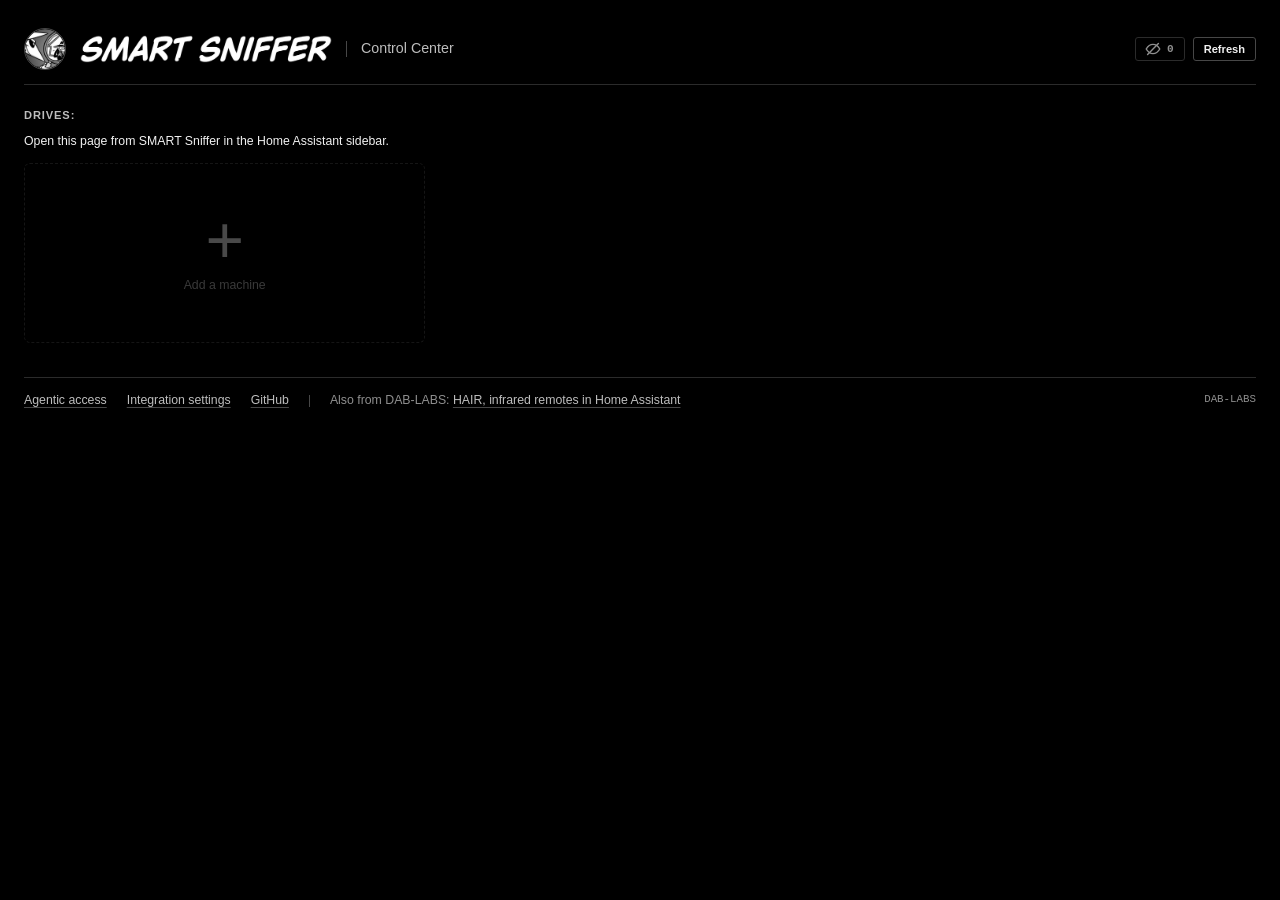
<file: custom_components/smart_sniffer/panel/index.html>
<!DOCTYPE html>
<html lang="en">
<head>
<meta charset="utf-8">
<meta name="viewport" content="width=device-width, initial-scale=1">
<title>SMART Sniffer Control Center</title>
<link rel="icon" href="data:image/svg+xml,%3Csvg xmlns='http://www.w3.org/2000/svg' viewBox='0 0 16 16'%3E%3Ccircle cx='6.5' cy='6.5' r='4.5' fill='none' stroke='%238f8f8f' stroke-width='1.8'/%3E%3Cpath d='M10 10l4.5 4.5' stroke='%238f8f8f' stroke-width='2' stroke-linecap='round'/%3E%3C/svg%3E">
<!-- The SMART Sniffer panel's page, framed by panel.js. Every file it loads
     carries the page's own ?v= (the integration version), so an update is
     never served from an old cache. The page is the HA App 0.3.1 Control
     Center; Tailwind is gone (the page used none of its classes). -->
<script>
(function () {
  var v = new URLSearchParams(window.location.search).get('v') || '';
  var q = v ? '?v=' + encodeURIComponent(v) : '';
  window.SS_PAGE_VERSION = v;
  var css = document.createElement('link');
  css.rel = 'stylesheet';
  css.href = 'cc.css' + q;
  document.head.appendChild(css);
  ['cc.js', 'alpine.min.js'].forEach(function (name) {
    var s = document.createElement('script');
    s.src = name + q;
    s.async = false;
    document.head.appendChild(s);
  });
}());
</script>
</head>
<body x-data="cc()">
<svg width="0" height="0" style="position:absolute" aria-hidden="true">
  <symbol id="lock" viewBox="0 0 12 14"><rect x="1.5" y="6.2" width="9" height="6.8" rx="1"/><path d="M3.7 6.2V4.3a2.3 2.3 0 0 1 4.6 0v1.9"/></symbol>
  <symbol id="exit" viewBox="0 0 14 14"><path d="M6.2 2.2H2.2v9.6h9.6V7.8"/><path d="M8.6 1.6h3.8v3.8M12.4 1.6 6.6 7.4"/></symbol>
  <symbol id="eye" viewBox="0 0 16 16"><path d="M1.2 8C3 4.9 5.3 3.4 8 3.4s5 1.5 6.8 4.6C13 11.1 10.7 12.6 8 12.6S3 11.1 1.2 8Z"/><circle cx="8" cy="8" r="2.1"/></symbol>
  <symbol id="eye-shut" viewBox="0 0 16 16"><path d="M1.2 8C3 4.9 5.3 3.4 8 3.4s5 1.5 6.8 4.6C13 11.1 10.7 12.6 8 12.6S3 11.1 1.2 8Z"/><path d="M2.6 13.4 13.4 2.6"/></symbol>
  <symbol id="trash" viewBox="0 0 16 16"><path d="M2.5 4.2h11M6.2 4.2V2.6h3.6v1.6M3.9 4.2l.7 9.2h6.8l.7-9.2M6.6 6.8v4.4M9.4 6.8v4.4"/></symbol>
  <symbol id="download" viewBox="0 0 16 16"><path d="M8 2.2v8M4.6 7.2 8 10.6l3.4-3.4M2.6 11.6v2h10.8v-2"/></symbol>
  <symbol id="replica-save" viewBox="0 0 16 16"><path d="M2.6 4.6v8.8h10.8V4.6"/><path d="M1.8 2.6h12.4v2H1.8z"/><path d="M8 6.6v4.8M5.6 9 8 11.4 10.4 9"/></symbol>
  <symbol id="grip" viewBox="0 0 10 16"><circle cx="3" cy="3" r="1.2"/><circle cx="7" cy="3" r="1.2"/><circle cx="3" cy="8" r="1.2"/><circle cx="7" cy="8" r="1.2"/><circle cx="3" cy="13" r="1.2"/><circle cx="7" cy="13" r="1.2"/></symbol>
  <symbol id="chevron" viewBox="0 0 20 12"><path d="M2 2l8 8 8-8"/></symbol>
  <symbol id="glass" viewBox="0 0 16 16"><circle cx="6.5" cy="6.5" r="4.5"/><path d="M10 10l4.5 4.5"/></symbol>
  <symbol id="adjust" viewBox="0 0 512 512" fill="currentColor"><path d="M461.913,72.348H283.78c-15.245-20.262-39.485-33.391-66.737-33.391c-27.252,0-51.492,13.129-66.737,33.391H50.087 C22.469,72.348,0,94.817,0,122.435c0,27.618,22.469,50.087,50.087,50.087h100.22c15.245,20.262,39.485,33.391,66.737,33.391 c27.252,0,51.492-13.129,66.737-33.391h178.133c27.618,0,50.087-22.469,50.087-50.087C512,94.817,489.531,72.348,461.913,72.348z M135.245,139.13H50.087c-9.206,0-16.696-7.49-16.696-16.696c0-9.206,7.49-16.696,16.696-16.696h85.158 c-1.1,5.396-1.68,10.979-1.68,16.696C133.565,128.151,134.145,133.734,135.245,139.13z M217.043,172.522 c-27.618,0-50.087-22.469-50.087-50.087c0-27.618,22.469-50.087,50.087-50.087c27.618,0,50.087,22.469,50.087,50.087 C267.13,150.053,244.661,172.522,217.043,172.522z M461.913,139.13H298.842c1.1-5.396,1.68-10.979,1.68-16.696 c0-5.717-0.58-11.3-1.68-16.696h163.071c9.206,0,16.696,7.49,16.696,16.696C478.609,131.641,471.119,139.13,461.913,139.13z"/><path d="M461.913,339.478h-77.959c-15.245-20.262-39.485-33.391-66.737-33.391c-27.252,0-51.492,13.129-66.737,33.391H50.087 C22.469,339.478,0,361.947,0,389.565c0,27.618,22.469,50.087,50.087,50.087H250.48c15.245,20.262,39.485,33.391,66.737,33.391 s51.492-13.129,66.737-33.391h77.959c27.618,0,50.087-22.469,50.087-50.087C512,361.947,489.531,339.478,461.913,339.478z M235.419,406.261H50.087c-9.206,0-16.696-7.49-16.696-16.696c0-9.206,7.49-16.696,16.696-16.696h185.332 c-1.1,5.396-1.68,10.979-1.68,16.696C233.739,395.282,234.319,400.865,235.419,406.261z M317.217,439.652 c-27.618,0-50.087-22.469-50.087-50.087c0-27.618,22.469-50.087,50.087-50.087s50.087,22.469,50.087,50.087 C367.304,417.183,344.835,439.652,317.217,439.652z M461.913,406.261h-62.897c1.1-5.396,1.68-10.979,1.68-16.696 c0-5.717-0.58-11.3-1.68-16.696h62.897c9.206,0,16.696,7.49,16.696,16.696C478.609,398.771,471.119,406.261,461.913,406.261z"/></symbol>
  <symbol id="copy" viewBox="0 0 16 16"><rect x="5.2" y="5.2" width="8.3" height="8.3" rx="1"/><path d="M10.8 5.2V3.5a1 1 0 0 0-1-1H3.5a1 1 0 0 0-1 1v6.3a1 1 0 0 0 1 1h1.7"/></symbol>
</svg>

<main class="page" x-show="view === 'cards'">
  <header class="app-head">
    <div class="brand">
      <img class="mark" src="img/mark.png" alt="" width="42" height="42" onerror="this.hidden=true;this.nextElementSibling.hidden=false">
      <svg class="mark glass" hidden aria-hidden="true"><use href="#glass"/></svg>
      <img class="wordmark" src="img/wordmark.png" alt="SMART Sniffer" width="252" height="27">
      <span class="page-name">Control Center</span>
    </div>
    <div class="head-side">
      <div class="versions"><span x-show="info && info.version">integration <b x-text="info && info.version"></b></span></div>
      <div class="head-tools">
        <button class="btn btn-sm eye-btn" type="button" :aria-pressed="showHidden ? 'true' : 'false'" :disabled="!hiddenCount && !showHidden" :aria-label="showHidden ? 'Hidden cards shown, ' + hiddenCount : hiddenCount + ' hidden, press to see them'" title="Hidden cards" @click="toggleShowHidden()"><svg class="eye-g" aria-hidden="true" x-show="!showHidden"><use href="#eye-shut"/></svg><svg class="eye-g" aria-hidden="true" x-show="showHidden" style="display:none"><use href="#eye"/></svg><span x-text="hiddenCount">0</span></button>
        <button class="btn btn-sm" type="button" @click="refresh()">Refresh</button>
      </div>
    </div>
  </header>
  <!-- The SMART Sniffer App's agent on this Home Assistant box, on one line:
       shown only when the App is here and its agent is a machine -->
  <template x-if="topAgent">
    <section class="agent-line" aria-label="The SMART Sniffer App's agent">
      <span class="sec-label al-name">HAOS SMART AGENT:</span>
      <span class="cp"><span class="cp-v mono" x-text="topAgent.addr"></span><button class="copy" type="button" aria-label="Copy the agent address" title="Copy" @click="copy($event, topAgent.addr, 'top:addr')"><svg aria-hidden="true"><use href="#copy"/></svg></button><small class="copied" role="status" x-show="ui.copied === 'top:addr'" x-text="ui.copiedText"></small></span>
      <template x-if="topAgent.mdns"><span class="cp al-mdns"><span class="cp-k">mDNS</span><span class="cp-v mono" x-text="topAgent.mdns"></span><button class="copy" type="button" aria-label="Copy the mDNS name" title="Copy" @click="copy($event, topAgent.mdns, 'top:mdns')"><svg aria-hidden="true"><use href="#copy"/></svg></button><small class="copied" role="status" x-show="ui.copied === 'top:mdns'" x-text="ui.copiedText"></small></span></template>
    </section>
  </template>
  <p class="sec-label sec-drives">DRIVES:</p>
  <p class="page-err" x-show="pageErr || hostsErr" x-text="pageErr || hostsErr" role="alert"></p>
  <template x-if="ui.pop"><div class="numpop" role="dialog" aria-label="Exact value" :style="popStyle(ui.pop)"><span class="cp-v mono" x-text="ui.pop.text"></span><button class="copy" type="button" aria-label="Copy" title="Copy" @click="copy($event, ui.pop.copy, 'pop')"><svg aria-hidden="true"><use href="#copy"/></svg></button><small class="copied" role="status" x-show="ui.copied === 'pop'" x-text="ui.copiedText"></small></div></template>
  <p class="toast" x-show="ui.toast" role="status"><span x-text="ui.toast"></span><template x-if="ui.toastSub"><span class="toast-sub" x-text="' ' + ui.toastSub"></span></template><template x-if="ui.toastAct"><button class="btn btn-sm toast-act" type="button" @click="toastGo()" x-text="ui.toastAct.label"></button></template></p>
  <template x-if="movedNote">
    <p class="ha-notice moved-note" role="note"><span>Replicas moved into the integration. Create them again from + &gt; Replica.</span><button class="notice-x" type="button" aria-label="Dismiss" title="Dismiss" @click="dismissMovedNote()">&times;</button></p>
  </template>
  <template x-if="importNote">
    <div class="ha-notice import-note" role="note">
      <div class="imp-body">
        <span x-text="importText(importNote)"></span>
        <template x-if="(importNote.skipped || []).length"><button class="btn btn-sm imp-show" type="button" :aria-expanded="importShow ? 'true' : 'false'" @click="importShow = !importShow" x-text="importShow ? 'Hide' : 'Show'"></button></template>
        <template x-if="importShow && (importNote.skipped || []).length">
          <ul class="imp-skipped">
            <template x-for="s in importNote.skipped" :key="s.item_id">
              <li><span class="mono dim" x-text="importReason(s)"></span><button class="btn btn-sm" type="button" :aria-label="'Discard ' + s.address + ':' + s.port" @click="discardImport(s)">Discard</button></li>
            </template>
          </ul>
        </template>
      </div>
      <button class="notice-x" type="button" aria-label="Dismiss" title="Dismiss" @click="dismissImportNote()">&times;</button>
    </div>
  </template>
  <template x-if="noMachines">
    <p class="empty-line">No machines yet. Add one with the + card.</p>
  </template>
  <template x-if="noMachines && appNote">
    <p class="ha-notice app-note" role="note"><span>Monitoring the drives in this Home Assistant box? <a :href="appNoteHref" target="_blank" rel="noopener" @click="openAppStore($event)">Install the SMART Sniffer App.</a></span><button class="notice-x" type="button" aria-label="Dismiss" title="Dismiss" @click="dismissAppNote()">&times;</button></p>
  </template>

  <!-- ═══ One grid: a card per drive, pool or filesystem, then + ═══ -->
  <div class="grid" :class="{ dragging: !!drag }">
    <template x-for="c in shownCards" :key="c.id">
      <article class="card" :class="cardClass(c)" :data-card="c.id" :aria-label="pill(c) + ', ' + title(c)">
        <div class="c-head">
          <button class="grip" type="button" :aria-label="'Move ' + title(c) + '. Arrow keys move it one place.'" title="Drag to move" @pointerdown="gripDown($event, c)" @keydown="gripKey($event, c)" @contextmenu.prevent><svg aria-hidden="true"><use href="#grip"/></svg></button>
          <div class="c-name">
            <template x-if="!renaming(c, 'title')"><h3 class="c-title"><template x-if="canRename(c)"><span class="t-name" tabindex="0" role="button" :aria-label="title(c) + '. Rename: Enter or F2'" x-text="title(c)" @click="startRename(c, 'title', $event)" @keydown="nameKey($event, c, 'title')"></span></template><template x-if="!canRename(c)"><span x-text="title(c)"></span></template></h3></template>
            <template x-if="renaming(c, 'title')"><span class="name-box" :style="'min-height:' + ui.rename.h + 'px'"><input class="name-in c-title" type="text" maxlength="100" spellcheck="false" autocomplete="off" :aria-label="'Name of ' + baseTitle(c) + '. Enter saves, Esc cancels, empty restores the original.'" :placeholder="baseTitle(c)" x-model="ui.rename.value" @mousedown="renameDown($event)" @keydown="renameKey($event)" @blur="finishRename(true)"></span></template>
          </div>
          <div class="c-tags">
            <span class="exit-slot">
              <template x-if="glyph(c).kind === 'blue'"><a class="exit" :href="glyph(c).href" target="_top" aria-label="Open in Home Assistant" title="Open in Home Assistant"><svg aria-hidden="true"><use href="#exit"/></svg></a></template>
              <template x-if="glyph(c).kind === 'grey'"><button class="exit add" type="button" :aria-expanded="asking(c) ? 'true' : 'false'" aria-label="Create sensors and alerts" title="Create sensors and alerts" @click="askAdd(c)"><svg aria-hidden="true"><use href="#exit"/></svg></button></template>
            </span>
            <template x-if="!renaming(c, 'pill')"><span class="pill" :class="{ 'pill-ed': canRenameHost(c), 'pill-ghost': isReplica(c) }" :tabindex="canRenameHost(c) ? 0 : null" :role="canRenameHost(c) ? 'button' : null" :aria-label="canRenameHost(c) ? 'Machine ' + machine(c) + '. Rename: Enter or F2' : null" x-text="pill(c)" @click="startRename(c, 'pill', $event)" @keydown="nameKey($event, c, 'pill')"></span></template>
            <template x-if="renaming(c, 'pill')"><span class="pill pill-ed pill-edit" :style="'width:' + ui.rename.w + 'px'"><input class="name-in" type="text" maxlength="100" spellcheck="false" autocomplete="off" :aria-label="'Name of this machine. Enter saves, Esc cancels, empty restores the original.'" x-model="ui.rename.value" @mousedown="renameDown($event)" @keydown="renameKey($event)" @blur="finishRename(true)"></span></template>
          </div>
        </div>
        <template x-if="asking(c)">
          <div class="ask" role="group" :aria-label="ui.confirm.guide ? 'Install the integration' : 'Confirm'">
            <template x-if="!ui.confirm.guide">
              <div class="ask-body"><b class="ask-title" x-text="ui.confirm.text"></b><span class="ask-line" x-text="ui.confirm.line"></span><span class="ask-btns"><button class="btn btn-sm btn-primary" type="button" :disabled="ui.confirm.busy" @click="confirmAdd()">Create</button><button class="btn btn-sm btn-quiet" type="button" @click="closeConfirm()">Cancel</button></span><span class="ask-err" x-show="ui.confirm.err" x-text="ui.confirm.err"></span></div>
            </template>
            <template x-if="ui.confirm.guide">
              <div class="ask-body"><b class="ask-title">Sensors and alerts need the SMART Sniffer integration</b><ol class="ask-steps"><li><span x-text="guideSteps().first"></span> <a :href="guideSteps().href" target="_blank" rel="noopener" x-text="guideSteps().link"></a></li><li>Restart Home Assistant.</li><li>Come back here and click again.</li></ol><span class="ask-btns"><button class="btn btn-sm btn-quiet" type="button" @click="closeConfirm()">Close</button></span></div>
            </template>
          </div>
        </template>
        <div class="c-where"><template x-for="(w, i) in where(c)" :key="i"><span x-text="w"></span></template></div>
        <template x-if="vitals(c).length">
          <div class="c-vitals"><template x-for="(v, i) in vitals(c)" :key="i"><span x-text="v"></span></template></div>
        </template>
        <!-- A drive's stat row: a tiny label over each value, hairlines
             between; a value the drive does not report is left out. -->
        <template x-if="stats(c).length">
          <div class="c-stats"><dl class="st-row"><template x-for="v in stats(c)" :key="v.k"><div class="st-t"><dt class="st-k" x-text="v.k"></dt><dd class="st-v"><template x-if="!v.x"><span><span x-text="v.n"></span><i x-text="v.u"></i></span></template><template x-if="v.x"><span class="bign" role="button" tabindex="0" :title="v.x" :aria-label="v.k + ' ' + v.n + v.u + ', ' + v.x" @click="showExact($event, v.x)" @keydown.enter.prevent="showExact($event, v.x)" @keydown.space.prevent="showExact($event, v.x)"><span x-text="v.n"></span><i x-text="v.u"></i></span></template></dd></div></template></dl></div>
        </template>

        <!-- Disk space: one bar per filesystem, up to three -->
        <template x-if="spaces(c).length">
          <div class="space">
            <template x-for="f in spaceShown(c)" :key="f.id || f.mountpoint">
              <div class="sp-row" :class="spaceStep(f)" :data-pct="pct(f)">
                <span class="sp-mount" x-text="f.mountpoint" :title="f.mountpoint"></span>
                <span class="sp-bar" role="img" :aria-label="f.mountpoint + ', ' + (f.status === 'unavailable' ? 'not mounted' : pct(f) + '% used')"><i :style="'width:' + spaceFill(f) + '%'"><b x-text="spaceInside(f)"></b></i></span>
                <span class="sp-text" x-text="spaceText(f)"></span>
              </div>
            </template>
            <template x-if="spaceMore(c)"><div class="sp-more" x-text="'and ' + spaceMore(c) + ' more'"></div></template>
          </div>
        </template>

        <!-- The health box: one frame in the state colour around the health
             line and its chevron, the first three problem rows closed, and
             all of Details open. Nothing in it scrolls. It sits at the
             bottom of the card, on the footer rule; spare height goes above. -->
        <template x-if="health(c) && c.kind !== 'down'">
          <div class="hwrap"><div class="hbox" :class="health(c)">
            <div class="c-health">
              <template x-if="health(c) === 'attention'"><span class="h-att">Attention</span></template>
              <template x-if="health(c) === 'attention' && failed(c)"><span class="h-fail">Health <b>FAILED</b></span></template>
              <template x-if="health(c) === 'maybe'"><span class="h-maybe">Maybe</span></template>
              <template x-if="health(c) === 'ok'"><span class="h-ok">Health OK</span></template>
              <template x-if="health(c) === 'unknown' && !replicaMissing(c)"><span class="h-unk"><span class="ghost-dot" aria-hidden="true"></span>Health not known</span></template>
              <template x-if="replicaMissing(c)"><span class="h-unk h-missing" x-text="missingText"></span></template>
              <template x-if="isOpen(c) && canTune(c)">
                <button class="tune" type="button" :aria-pressed="thrEditing(c) ? 'true' : 'false'" :aria-busy="thrWaiting(c) ? 'true' : null" :style="thrWaiting(c) ? 'opacity: 0.5' : null" :aria-label="thrEditing(c) ? 'Stop editing thresholds' : 'Edit thresholds'" title="Thresholds" @mousedown.prevent="$el.blur()" @click="toggleThr(c)"><svg aria-hidden="true"><use href="#adjust"/></svg></button>
              </template>
              <template x-if="hasDetails(c)">
                <button class="chev" :class="health(c)" type="button" :aria-expanded="isOpen(c) ? 'true' : 'false'" :aria-label="isOpen(c) ? 'Hide details' : 'Details'" title="Details" @mousedown.prevent="$el.blur()" @click="toggleOpen(c)"><svg aria-hidden="true"><use href="#chevron"/></svg></button>
              </template>
            </div>
            <template x-if="unsupportedNote(c) && !isOpen(c)"><p class="c-note">The agent can see this drive, but it gives no SMART health data to watch.</p></template>
            <template x-if="c.kind === 'pool' && vanished(c.it)"><p class="c-note">Not served to Home Assistant, which reports this pool as missing.</p></template>
            <template x-if="!isOpen(c) && problems(c).length">
              <div class="pw">
                <template x-for="p in problems(c).slice(0, 3)" :key="p.key">
                  <div class="pw-row" :class="p.mark"><span class="pw-label"><span class="lb" x-text="p.label"></span><template x-if="p.note"><small x-text="' (' + p.note + ')'"></small></template></span><span class="pw-val" x-text="p.value"></span></div>
                </template>
                <template x-if="problems(c).length > 3"><button class="pw-more" type="button" :aria-label="'and ' + (problems(c).length - 3) + ' more. Details'" @click="toggleOpen(c)" x-text="'and ' + (problems(c).length - 3) + ' more'"></button></template>
              </div>
            </template>
            <template x-if="isOpen(c) && c.kind === 'drive'">
              <div class="details">
                <template x-if="unsupportedNote(c)"><p class="c-note">The agent can see this drive, but it gives no SMART health data to watch.</p></template>
                <!-- What the drive is: model, serial, firmware, capacity,
                     interface; a field it does not report is left out. Model,
                     serial and firmware, like Host and Port below, open the
                     big numbers' popover with the full value and Copy. The
                     serial shows masked to its last 4 characters (v1.0). -->
                <template x-if="ident(c).length">
                  <dl class="kv ident">
                    <template x-for="f in ident(c)" :key="f.k">
                      <div><dt><span class="lb" x-text="f.k"></span></dt><dd>
                        <template x-if="f.t"><span class="v"><span class="bign txt" :class="{ masked: f.m }" role="button" tabindex="0" :aria-label="f.m ? f.k + ', masked: ' + f.m + '. Show' : f.k + ' ' + f.v" x-text="f.m || f.v" @click="showExact($event, f.v, f.v)" @keydown.enter.prevent="showExact($event, f.v, f.v)" @keydown.space.prevent="showExact($event, f.v, f.v)"></span></span></template>
                        <template x-if="!f.t && !f.x"><span class="v" x-text="f.v"></span></template>
                        <template x-if="!f.t && f.x"><span class="v"><span class="bign" role="button" tabindex="0" :title="f.x" :aria-label="f.v + ', ' + f.x" x-text="f.v" @click="showExact($event, f.x)" @keydown.enter.prevent="showExact($event, f.x)" @keydown.space.prevent="showExact($event, f.x)"></span></span></template>
                      </dd></div>
                    </template>
                  </dl>
                </template>
                <template x-if="connect(c)">
                  <div class="conn" role="group" aria-label="Connect by hand">
                    <span class="conn-h">Connect by hand</span>
                    <template x-for="f in connect(c).fields" :key="f.k">
                      <span class="cp"><span class="cp-k" x-text="f.k"></span><span class="cp-v mono bign txt" role="button" tabindex="0" :aria-label="f.k + ' ' + f.v" x-text="f.v" @click="showExact($event, f.v, f.v)" @keydown.enter.prevent="showExact($event, f.v, f.v)" @keydown.space.prevent="showExact($event, f.v, f.v)"></span></span>
                    </template>
                    <template x-if="connect(c).password"><p class="conn-note">This agent wants its password (the token: line in its config)</p></template>
                  </div>
                </template>
                <template x-if="spaces(c).length">
                  <div class="fs-list">
                    <template x-for="f in spaces(c)" :key="f.id || f.mountpoint">
                      <div class="fs-line"><span><span class="mono" x-text="f.mountpoint"></span> <small x-text="f.fstype"></small></span><span class="fs-used" x-text="spaceUsed(f)"></span></div>
                    </template>
                  </div>
                </template>
                <!-- One table: the attributes (or the NVMe health log, or the
                     watched rows), flagged rows in the state colour, notes muted
                     after the name. -->
                <template x-if="thrShown(c)">
                  <div class="thr" role="group" aria-label="Thresholds">
                    <template x-if="thrRows(c).length">
                      <div class="table-wrap">
                        <table class="attrs thr-t">
                          <thead><tr><th class="nm">Watched</th><th class="num">Now</th><th class="num">Alert above</th><th class="num">Default</th></tr></thead>
                          <tbody>
                            <template x-for="l in thrRows(c)" :key="l.label">
                              <tr :class="thrMark(c, l)">
                                <td class="nm"><span class="lb" x-text="l.name"></span><template x-if="l.compare !== 'gt'"><small x-text="' (' + thrWord(l) + ')'"></small></template></td>
                                <td class="num" x-text="thrReading(l)"></td>
                                <td class="num"><input class="input thr-in" :class="thrPending(l) && 'pending'" inputmode="numeric" autocomplete="off" :value="thrS.values[l.label]" :aria-label="'Threshold of ' + l.name + ', ' + thrWord(l)" @input="thrSet(l.label, $event.target.value)" @keydown.enter="thrSave(c)"></td>
                                <td class="num def" x-text="l.default + (l.unit || '')"></td>
                              </tr>
                            </template>
                          </tbody>
                        </table>
                      </div>
                    </template>
                    <template x-if="repRawRows(c).length">
                      <div class="table-wrap rep-raw">
                        <table class="attrs thr-t">
                          <thead><tr><th class="nm">Replica reading</th><th class="num">Raw value</th></tr></thead>
                          <tbody>
                            <template x-for="r in repRawRows(c)" :key="r.key">
                              <tr>
                                <td class="nm"><span class="lb"><template x-for="(w, wi) in nameParts(r.name)" :key="wi"><span><span x-text="w"></span><wbr></span></template></span></td>
                                <td class="num"><input class="input thr-in rep-in" :class="repRawPending(r) && 'pending'" inputmode="numeric" autocomplete="off" :value="repRawText(r)" :aria-label="'Raw value of ' + r.name" @input="repRawSet(r, $event.target.value)" @keydown.enter="thrSave(c)"></td>
                              </tr>
                            </template>
                          </tbody>
                        </table>
                        <p class="thr-where">Readings are saved into your own copy of this replica file.</p>
                      </div>
                    </template>
                    <template x-if="thrS.data"><div class="thr-foot"><p class="thr-where" x-text="thrWhere()"></p><span class="thr-pending" x-text="thrAnyPending(c) ? 'Not saved yet' : ''"></span></div></template>
                    <p class="thr-err" role="alert" x-show="thrS.err" x-text="thrS.err"></p>
                    <div class="thr-btns">
                      <span class="thr-l">
                        <button class="btn btn-sm" type="button" :disabled="!thrS.data || thrS.busy || !thrFlagged(c).length" @click="thrAccept(c)">Accept current readings</button>
                        <button class="btn btn-sm" type="button" :disabled="!thrS.data || thrS.busy" @click="thrReset()">Reset to defaults</button>
                      </span>
                      <span class="thr-r">
                        <button class="btn btn-sm btn-quiet" type="button" @click="ui.thr = null">Cancel</button>
                        <button class="btn btn-sm btn-primary" type="button" :disabled="!thrS.data || thrS.busy" @click="thrSave(c)">Save</button>
                      </span>
                    </div>
                  </div>
                </template>
                <template x-if="!thrShown(c) && detailTable(c.it).rows.length">
                  <div class="table-wrap">
                    <table class="attrs" :class="detailTable(c.it).kind">
                      <thead>
                        <template x-if="detailTable(c.it).kind === 'ata'"><tr><th class="num c-id">ID</th><th class="nm">Name</th><th class="num c-val" title="The maker&#39;s health score for this attribute, counting down from new">Value</th><th class="num c-worst" title="The lowest that score has been">Worst</th><th class="num c-thresh" title="The maker&#39;s failure point for that score">Thresh</th><th class="num c-raw" title="The real count or reading. Alerts use this">Raw</th></tr></template>
                        <template x-if="detailTable(c.it).kind !== 'ata'"><tr><th class="nm">Name</th><th class="num c-raw" title="The real count or reading. Alerts use this">Value</th></tr></template>
                      </thead>
                      <tbody>
                        <template x-for="a in detailTable(c.it).rows" :key="a.key">
                          <tr :class="a.mark">
                            <template x-if="detailTable(c.it).kind === 'ata'"><td class="num c-id" x-text="a.id"></td></template>
                            <td class="nm" :title="a.name"><span class="lb"><template x-for="(w, wi) in nameParts(a.name)" :key="wi"><span><span x-text="w"></span><wbr></span></template></span><template x-if="a.note"><small x-text="' (' + a.note + ')'"></small></template></td>
                            <template x-if="detailTable(c.it).kind === 'ata'"><td class="num c-val" x-text="a.value"></td></template>
                            <template x-if="detailTable(c.it).kind === 'ata'"><td class="num c-worst" x-text="a.worst"></td></template>
                            <template x-if="detailTable(c.it).kind === 'ata'"><td class="num c-thresh" x-text="a.thresh"></td></template>
                            <td class="num c-raw"><template x-if="a.missing"><span class="na" x-text="a.gap"></span></template><template x-if="!a.missing && !a.exact"><span :class="{ long: String(a.disp).length > 20 }" x-text="a.disp"></span></template><template x-if="!a.missing && a.exact"><span class="bign" role="button" tabindex="0" :title="a.exact" :aria-label="a.disp + ', ' + a.exact" x-text="a.disp" @click="showExact($event, a.exact)" @keydown.enter.prevent="showExact($event, a.exact)" @keydown.space.prevent="showExact($event, a.exact)"></span></template></td>
                          </tr>
                        </template>
                      </tbody>
                    </table>
                  </div>
                </template>
                <!-- Device Statistics: the drive's own statistics log (ATA),
                     when the agent read it, in the attribute table's style. -->
                <template x-if="!thrShown(c) && devstatTable(c.it).length">
                  <div class="devstat">
                    <h4 class="sub-h">Device Statistics</h4>
                    <div class="table-wrap">
                      <table class="attrs devstat-t" aria-label="Device Statistics">
                        <thead><tr><th class="nm">Name</th><th class="num c-raw">Value</th></tr></thead>
                        <tbody>
                          <template x-for="a in devstatTable(c.it)" :key="a.key">
                            <tr :class="a.mark">
                              <td class="nm" :title="a.title"><span class="lb" x-text="a.name"></span><template x-if="a.note"><small x-text="' (' + a.note + ')'"></small></template></td>
                              <td class="num c-raw"><template x-if="!a.exact"><span x-text="a.disp"></span></template><template x-if="a.exact"><span class="bign" role="button" tabindex="0" :title="a.exact" :aria-label="a.disp + ', ' + a.exact" x-text="a.disp" @click="showExact($event, a.exact)" @keydown.enter.prevent="showExact($event, a.exact)" @keydown.space.prevent="showExact($event, a.exact)"></span></template></td>
                            </tr>
                          </template>
                        </tbody>
                      </table>
                    </div>
                  </div>
                </template>
              </div>
            </template>
            <template x-if="isOpen(c) && c.kind === 'pool'">
              <div class="details">
                <template x-if="renamed(c)"><p class="c-model" x-text="modelLine(c)"></p></template>
                <template x-if="connect(c)">
                  <div class="conn" role="group" aria-label="Connect by hand">
                    <span class="conn-h">Connect by hand</span>
                    <template x-for="f in connect(c).fields" :key="f.k">
                      <span class="cp"><span class="cp-k" x-text="f.k"></span><span class="cp-v mono bign txt" role="button" tabindex="0" :aria-label="f.k + ' ' + f.v" x-text="f.v" @click="showExact($event, f.v, f.v)" @keydown.enter.prevent="showExact($event, f.v, f.v)" @keydown.space.prevent="showExact($event, f.v, f.v)"></span></span>
                    </template>
                    <template x-if="connect(c).password"><p class="conn-note">This agent wants its password (the token: line in its config)</p></template>
                  </div>
                </template>
                <template x-if="poolDisks(c.it).length">
                  <div class="table-wrap">
                    <table class="attrs" :aria-label="'Disks in pool ' + c.it.pool.name">
                      <thead><tr><th>Disk</th><th>State</th><th class="num">Read</th><th class="num">Write</th><th class="num">Cksum</th></tr></thead>
                      <tbody>
                        <template x-for="d in poolDisks(c.it)" :key="d.name">
                          <tr :class="d.bad ? 'crit' : ''"><td x-text="d.name"></td><td x-text="d.state"></td><td class="num" x-text="d.read"></td><td class="num" x-text="d.write"></td><td class="num" x-text="d.cksum"></td></tr>
                        </template>
                      </tbody>
                    </table>
                  </div>
                </template>
                <p class="c-note" x-show="poolFoot(c.it)" x-text="poolFoot(c.it)"></p>
                <template x-if="spaces(c).length">
                  <div class="fs-list">
                    <template x-for="f in spaces(c)" :key="f.id || f.mountpoint">
                      <div class="fs-line"><span><span class="mono" x-text="f.mountpoint"></span> <small x-text="f.fstype"></small></span><span class="fs-used" x-text="spaceUsed(f)"></span></div>
                    </template>
                  </div>
                </template>
              </div>
            </template>
          </div></div>
        </template>
        <!-- This app's agent not answering: the health line alone, unframed -->
        <template x-if="c.kind === 'down'">
          <div class="c-health"><span class="h-unk"><span class="ghost-dot" aria-hidden="true"></span>Health not known</span></div>
        </template>

        <!-- A field agent with nothing to show yet, and this app's agent down -->
        <template x-if="c.kind === 'machine'">
          <div class="m-body">
            <template x-if="machineText(c)"><p class="m-msg" x-text="machineText(c)"></p></template>
            <template x-if="pending(c.h)">
              <div>
                <p class="m-msg" x-show="!pwRefused(c.h)"><b>This agent wants a password.</b></p>
                <p class="m-msg" x-show="pwRefused(c.h)"><b>That password was refused.</b> Check it and try again.</p>
                <p class="m-msg" x-show="pwMessage(c.h)" x-text="pwMessage(c.h)"></p>
                <div class="pass">
                  <input class="input" :class="{ bad: pwRefused(c.h) }" type="password" placeholder="password" aria-label="Agent password" autocomplete="off" x-model="ui.pw[c.h.id]" @keydown.enter="authenticate(c.h)">
                  <button class="btn btn-sm btn-primary" type="button" :disabled="!!ui.busy['pw:' + c.h.id]" @click="authenticate(c.h)">Authenticate</button>
                </div>
                <p class="pass-help">It is the <span class="mono">token:</span> line in the agent's config file on that machine.</p>
              </div>
            </template>
          </div>
        </template>
        <template x-if="c.kind === 'loading'">
          <div class="m-body"><p class="m-msg">Reading this machine's drives.</p></div>
        </template>

        <div class="c-spacer"></div>
        <div class="c-foot">
          <span class="seen" x-text="lastSeen(c)"></span>
          <span class="act-note" x-show="footNote(c)" x-text="footNote(c)"></span>
          <span class="icons">
            <template x-if="canSave(c)"><button class="icon" type="button" aria-label="Save as replica" title="Save as replica" :disabled="!!ui.busy['sv:' + c.id]" @click="saveReplica(c)"><svg aria-hidden="true"><use href="#replica-save"/></svg></button></template>
            <template x-if="canDownload(c)"><button class="icon" type="button" aria-label="Download as a file" title="Download as a file" @click="download(c)"><svg aria-hidden="true"><use href="#download"/></svg></button></template>
            <template x-if="canHide(c) && !isHidden(c)"><button class="icon" type="button" aria-label="Hide this card" title="Hide this card" @click="setHidden(c, true)"><svg aria-hidden="true"><use href="#eye"/></svg></button></template>
            <template x-if="canHide(c) && isHidden(c)"><button class="icon" type="button" aria-label="Hidden. Show this card again" title="Hidden, click to show it again" @click="setHidden(c, false)"><svg aria-hidden="true"><use href="#eye-shut"/></svg></button></template>
            <template x-if="canRemove(c)"><span class="rm-set" :class="{ pair: armedHa(c) }" :role="armedHa(c) ? 'group' : null" :aria-label="armedHa(c) ? removeText(c) : null" @pointerleave="$event.pointerType === 'mouse' && disarm(c)" @focusout="rmFocusOut(c, $event)" @keydown.escape="disarm(c)"><span class="rm-pair"><template x-if="armedHa(c)"><button class="icon armed rm-ha" type="button" :disabled="ui.arm.busy" @click="confirmRemove(c, ui.arm.ha)" x-text="haRemoveText()"></button></template><button class="icon trash" :class="{ armed: armed(c) }" type="button" :aria-label="armedHa(c) ? 'Remove here, from this page only' : armed(c) ? armedLabel(c) : 'Remove this card'" :title="armed(c) ? '' : 'Remove'" :disabled="armed(c) && ui.arm.busy" @click="trashClick(c)"><svg aria-hidden="true"><use href="#trash"/></svg><span class="rm-word" x-text="armedHa(c) ? 'Remove here' : 'Remove?'">Remove?</span></button></span></span></template>
          </span>
        </div>
      </article>
    </template>

    <!-- The + card: one for the page, always last, never dragged. -->
    <template x-if="!add.open">
      <button class="card ghost" type="button" aria-expanded="false" @click="openAdd()">
        <span class="plus" aria-hidden="true">+</span>
        <span class="ghost-sub" x-text="info && info.replica ? 'Add a machine, or a replica for testing' : 'Add a machine'">Add a machine</span>
      </button>
    </template>
    <template x-if="add.open">
      <div class="card ghost-open" :class="{ wide: ui.cols >= 3 }" role="region" aria-label="Add">
        <div class="add-head"><button class="plus-close" type="button" aria-label="Close" title="Close" aria-expanded="true" @click="closeAdd()">+</button><h3>Add</h3></div>

        <div class="add-body">
        <div class="add-main">
        <section class="area area-net" aria-label="Network">
          <h4>Network</h4>
          <div class="add-line">
            <span class="pair"><span class="lbl net">Network:</span><input class="input" x-model="add.block" @input="fieldsChanged()" @keydown.enter="scan()" aria-label="Network block" spellcheck="false" autocomplete="off"></span>
            <span class="pair"><span class="lbl">Port</span><input class="input port" x-model="add.port" @input="fieldsChanged()" @keydown.enter="scan()" aria-label="Port" inputmode="numeric" autocomplete="off"></span>
            <button class="btn btn-sm" type="button" @click="scan()" x-text="scanLabel"></button>
            <template x-if="add.scan">
              <span class="scan-prog" role="status"><span class="bar" aria-hidden="true"><i :style="'width:' + scanPct + '%'"></i></span><span class="scan-of" x-show="add.scan.state === 'running'" x-text="num(add.scan.probed) + ' of ' + num(add.scan.total)"></span><span class="found"><b x-text="foundCount"></b><small>new<span class="found-old" x-show="addedCount" x-text="', ' + num(addedCount) + ' already added'"></span></small></span></span>
            </template>
            <template x-if="add.wide">
              <span class="scan-wide" role="alert"><span x-text="'That is ' + num(add.wide.addresses) + ' addresses.'"></span><button class="btn btn-sm" type="button" @click="useSuggest()" x-text="'Use ' + add.wide.suggest"></button></span>
            </template>
          </div>
          <template x-if="add.error"><p class="scan-none" role="alert" x-text="add.error"></p></template>
          <template x-if="pickRows.length">
            <div class="pick" role="group" aria-label="Agents that answered">
              <div class="pick-head"><span></span><span>Host</span><span>Address</span><span>Agent</span><span>Drives</span><span></span></div>
              <template x-for="r in pickRows" :key="r.id">
                <label class="pick-row" :data-id="r.id" :class="{ on: !r.added && add.ticks[r.id], done: r.added }"><input class="tick" type="checkbox" :checked="!r.added && !!add.ticks[r.id]" :disabled="r.added" @change="add.ticks[r.id] = $event.target.checked"><span class="h" x-text="r.added ? r.hostname + ', already added' : r.hostname"></span><span class="a" x-text="r.address + ':' + r.port"></span><span class="v" x-text="r.version ? 'agent ' + r.version : ''"></span><span class="d" x-text="driveCount(r.drives)"></span><span class="k"><template x-if="r.auth === 'password'"><svg class="lock" role="img" aria-label="wants a password"><use href="#lock"/></svg></template></span></label>
              </template>
            </div>
          </template>
          <template x-if="netNone">
            <p class="scan-none">Home Assistant has found no other agent on the network.</p>
          </template>
          <template x-if="scanNone && !pickRows.length">
            <p class="scan-none">None answered on <span class="mono" x-text="add.scan.block"></span>, port <span class="mono" x-text="add.scan.port"></span>.</p>
          </template>
        </section>

        <section class="area" aria-label="Add by hand">
          <h4>Add by hand</h4>
          <div class="add-line">
            <span class="pair"><span class="lbl">Host or IP</span><input class="input host" placeholder="nas.lan or 10.0.20.14" aria-label="Host or IP" x-model="add.manualHost" @keydown.enter="check()" spellcheck="false" autocomplete="off"></span>
            <span class="pair"><span class="lbl">Port</span><input class="input port" x-model="add.manualPort" aria-label="Port" inputmode="numeric" autocomplete="off"></span>
            <button class="btn btn-sm" type="button" :disabled="add.checking" @click="check()">Check</button>
          </div>
          <p class="check-msg" :class="{ muted: add.checkMsg && add.checkMsg.muted }" role="status" x-show="add.checkMsg" x-text="add.checkMsg ? add.checkMsg.text : ''"></p>
          <p class="area-help" x-show="!add.checkMsg">A machine found here joins the Network list, ticked.</p>
        </section>
        </div>

        <template x-if="info && info.replica"><section class="area area-replica" aria-label="Replica">
          <h4>Replica</h4>
          <p class="area-help rep-lead">Test drives for trying alerts and automations. They appear under one Replica machine.</p>
          <template x-for="g in repGroups" :key="g.key">
            <div class="rep-group">
              <p class="rep-gh" x-text="g.title"></p>
              <div class="replica-pick" role="group" :aria-label="g.title">
                <template x-for="f in g.files" :key="f.id">
                  <div class="rep-row" :data-file="f.id">
                    <label :class="{ on: add.repTicks[f.id], off: !repTickable(f) }" :title="f.valid ? f.description : f.error"><input class="tick" type="checkbox" :checked="!!add.repTicks[f.id]" :disabled="!repTickable(f)" @change="add.repTicks[f.id] = $event.target.checked"><span class="rep-name" x-text="f.name"></span><span class="rep-kind" x-text="repKind(f)"></span></label>
                    <template x-if="canDeleteFile(f)"><button class="icon trash rep-del" :class="{ armed: repArmed(f) }" type="button" :aria-label="repArmed(f) ? 'Delete ' + f.name + '? Click again to delete it' : 'Delete ' + f.name" :title="repArmed(f) ? '' : 'Delete this file'" :disabled="repArmed(f) && add.repDel.busy" @click="repTrash(f)" @pointerleave="$event.pointerType === 'mouse' && repDisarm(f)" @blur="repDisarm(f)" @keydown.escape="repDisarm(f)"><svg aria-hidden="true"><use href="#trash"/></svg><span class="rm-word">Delete?</span></button></template>
                  </div>
                </template>
                <template x-if="add.repDel && add.repDel.err && g.files.some((f) => f.id === add.repDel.id)">
                  <p class="rep-ask-err" role="alert" x-text="add.repDel.err"></p>
                </template>
              </div>
            </div>
          </template>
          <template x-if="repAtCap"><p class="area-help rep-cap">The Replica holds up to 12 drives and 4 pools.</p></template>
          <div class="replica-up"><span x-text="folderText"></span><button class="btn btn-sm" type="button" :disabled="!folderOk || add.uploading" @click="$refs.upfile.click()">Choose file</button><span class="ext">.json</span><input type="file" accept=".json,application/json" hidden aria-label="Upload a replica" x-ref="upfile" @change="upload($event)"><span class="up-msg" x-show="add.upMsg" x-text="add.upMsg" role="alert"></span></div>
        </section></template>
        </div>

        <template x-if="appNote">
          <p class="ha-notice app-note add-note" role="note"><span>Monitoring the drives in this Home Assistant box? <a :href="appNoteHref" target="_blank" rel="noopener" @click="openAppStore($event)">Install the SMART Sniffer App.</a></span><button class="notice-x" type="button" aria-label="Dismiss" title="Dismiss" @click="dismissAppNote()">&times;</button></p>
        </template>
        <div class="add-foot"><template x-if="tickedLock"><span><svg class="lock" aria-hidden="true"><use href="#lock"/></svg> wants a password, asked for on its card after you add it</span></template><template x-if="add.err"><span class="add-err" role="alert" x-text="add.err"></span></template><button class="btn btn-primary" type="button" :disabled="!tickCount || add.busy" @click="addTicked()" x-text="tickCount ? 'Add ' + tickCount : 'Add'"></button></div>
      </div>
    </template>
  </div>
  <div id="drag-layer" x-ignore aria-hidden="true"></div>

  <footer class="app-foot">
    <a href="#agentic-access" title="All drive data as JSON, for an AI assistant or a script" @click.prevent="openAgentic()">Agentic access</a>
    <a :href="integrationUrl" target="_top">Integration settings</a>
    <template x-if="info && info.app_url"><a :href="info.app_url" target="_top">SMART Sniffer App</a></template>
    <a href="https://github.com/DAB-LABS/smart-sniffer" target="_blank" rel="noopener">GitHub</a>
    <span class="foot-sep" aria-hidden="true"></span>
    <span class="also">Also from DAB-LABS: <a href="https://github.com/DAB-LABS/HAIR" target="_blank" rel="noopener">HAIR, infrared remotes in Home Assistant</a></span>
    <span class="spacer"></span>
    <span class="mono" style="font-size:0.72rem">DAB-LABS</span>
  </footer>
</main>

<!-- Agentic access: everything the Control Center knows, as JSON, built by
     the integration (smart_sniffer/panel/agentic). -->
<main class="page ax-page" x-show="view === 'agentic'" style="display:none">
  <header class="app-head">
    <div class="brand">
      <a class="ax-back" href="#" @click.prevent="closeAgentic()">Control Center</a>
      <h1 class="ax-title">Agentic access</h1>
    </div>
  </header>
  <p class="ax-lead">Everything the Control Center knows, as JSON for an AI assistant or a script. The guide at the end explains the fields.</p>
  <p class="ax-lead dim">Contains serial numbers, host names and addresses. Share it only with people and tools you trust.</p>
  <div class="ax-tools">
    <button class="btn btn-sm" type="button" :disabled="!ax.text" @click="axCopy()">Copy</button>
    <button class="btn btn-sm" type="button" :disabled="!ax.text" @click="axDownload()">Download</button>
    <template x-if="ax.raw"><a class="btn btn-sm ax-raw" :href="ax.raw" target="_blank" rel="noopener" title="The same JSON as scripts read it" @click="axRaw($event)">Raw JSON</a></template>
    <small class="ax-status" role="status" x-text="ax.status"></small>
  </div>
  <p class="ax-lead dim ax-token">Scripts and AI tools read the same JSON with a long-lived access token of an admin (your Home Assistant profile, Security): <code class="mono">curl -H "Authorization: Bearer &lt;token&gt;" http://&lt;ha&gt;/api/smart_sniffer/agentic.json</code>. Add <code class="mono">?fresh=1</code> to ask every agent first, <code class="mono">?download=1</code> to save it as a file.</p>
  <p class="ax-meta mono dim" x-text="ax.meta"></p>
  <pre class="ax-json" tabindex="0" aria-label="The data as JSON" x-ref="axjson" x-text="ax.text"></pre>
</main>
</body>
</html>
</file>
